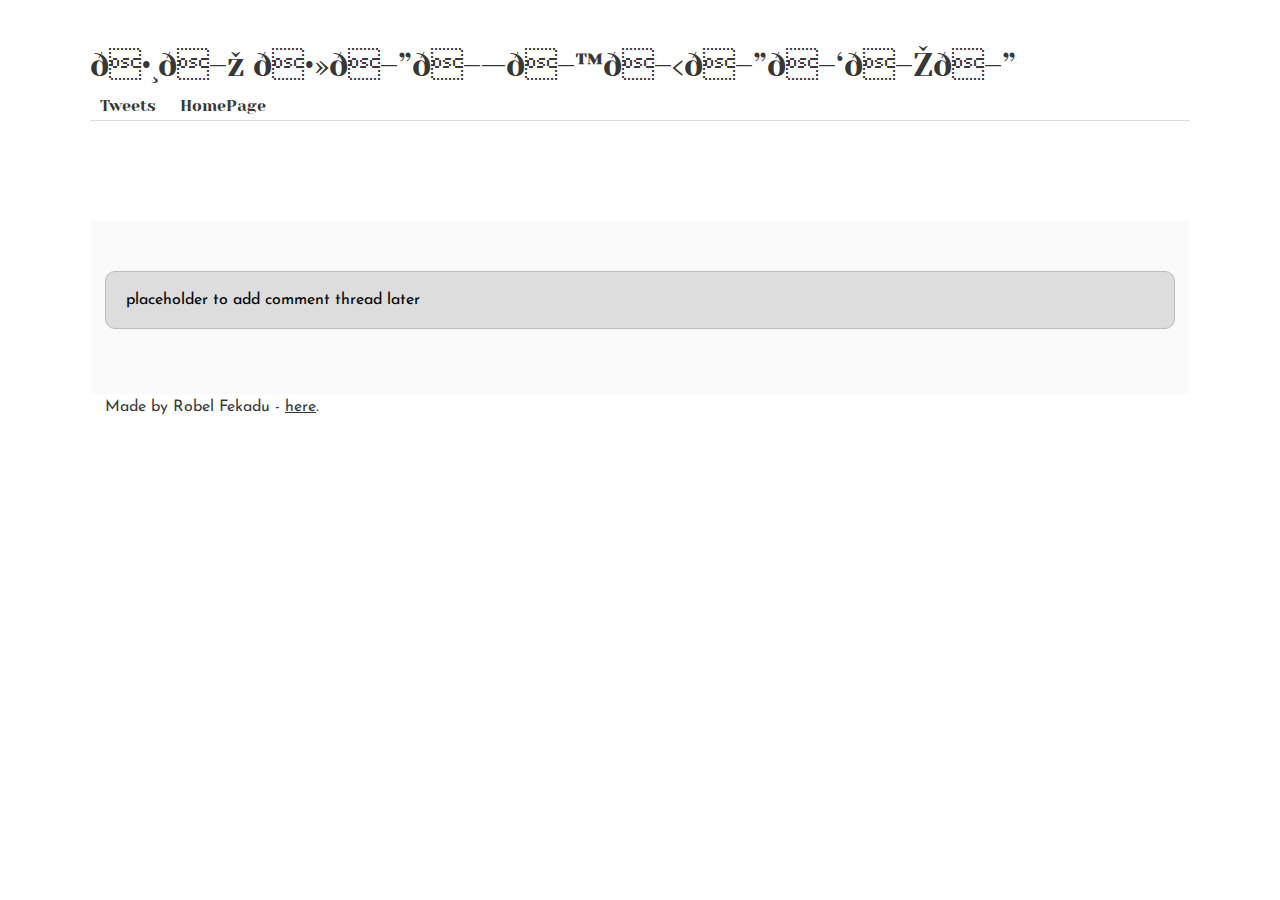
<file: css_basic/tweets.html>
<!DOCTYPE html>
<html lang="en">
  <head>
    <meta charset="utf=8">
    <meta name="viewport" content="width=device-width ,initial-scale=1.0">
    <title>my first portofolio page</title>
    <link href="base.css" rel="stylesheet">
    <link href="styles.css" rel="stylesheet">
  </head>
  <body>
    <header>
      <nav>
        <ul>
          <li>
            <h2 class="logo">𝕸𝖞 𝕻𝖔𝖗𝖙𝖋𝖔𝖑𝖎𝖔</h2>
            <a href="tweets.html">Tweets</a>
            <a href="index.html">HomePage</a>
          </li>
        </ul>
      </nav>
    </header>
    <main>
      <article>
            <blockquote class="twitter-tweet">
    <a href="https://twitter.com/elonmusk/status/1681234567890123456"></a>
    </blockquote>
    <script async src="https://platform.twitter.com/widgets.js" charset="utf-8"></script>
      </article>
      <aside>
        <p>placeholder to add comment thread later</p>
      </aside>
    </main>
    <footer>
      <p>Made by Robel Fekadu - <a href="<ANY LINK>" target="_blank">here</a>.</p>
    </footer>
  </body>
</html>
</file>
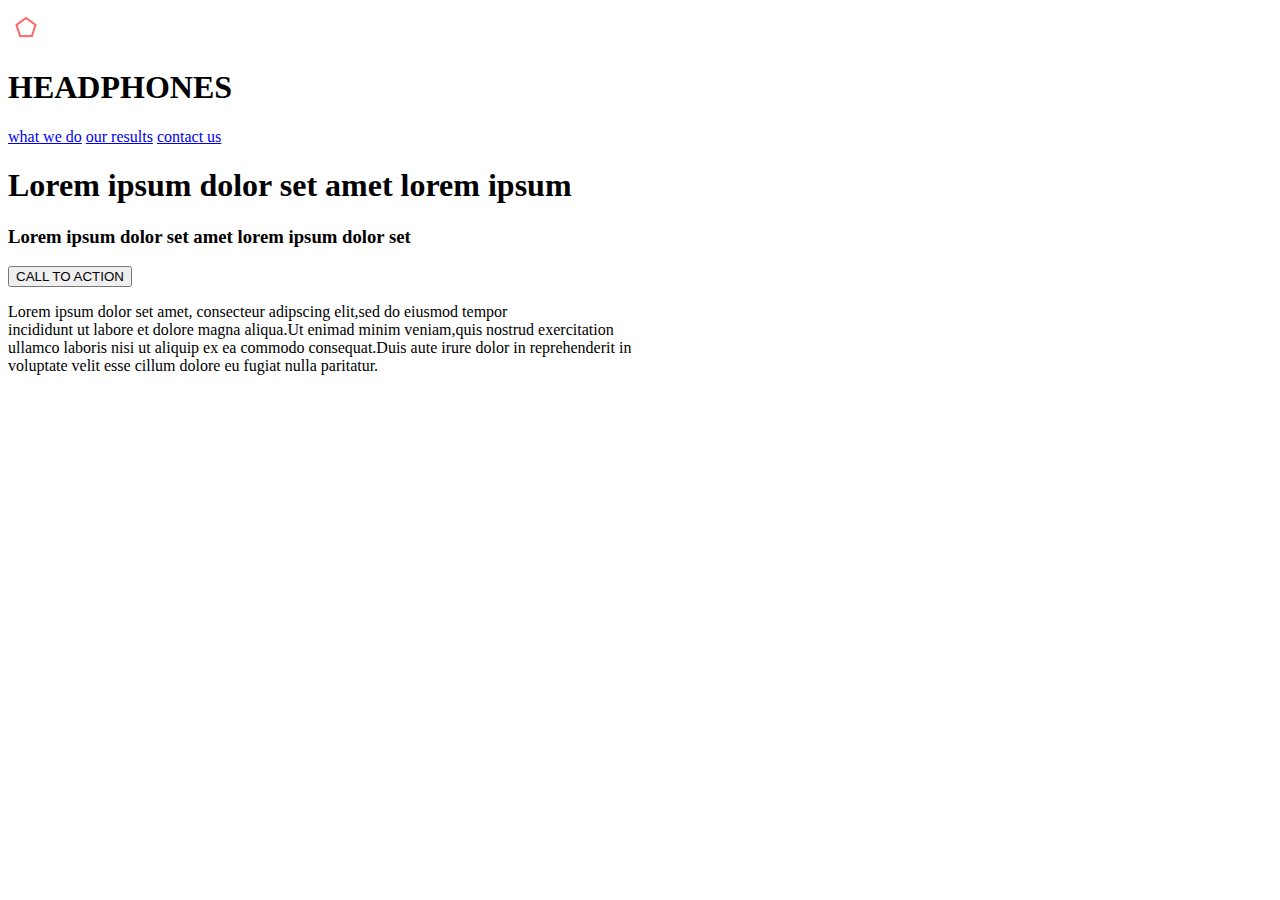
<file: headphones/1-index.html>
<!DOCTYPE html>
<html lang="en">
<head>
  <meta charset="UTF-8" />
  <meta name="viewport" content="width=device-width, initial-scale=1.0" />
  <title>Headphones Home</title>
  <link rel="stylesheet" href="0-styles.css" />
</head>
<body>
  <section class="section1">
    <header class="main-header">
      <div class="logo">
        <img src="images/favicon.png" alt="Headphones Logo"/>
        <h1 class="HEADPHONES">HEADPHONES</h1>
      </div>
      <nav class="nav-links">
        <a href="#">what we do</a>
        <a href="#">our results</a>
        <a href="#">contact us</a>
      </nav>
    </header>
    <div class="hero-content">
      <h1 class="hero-title">Lorem ipsum dolor set amet lorem ipsum</h1>
      <h3 class="hero-subtitle">Lorem ipsum dolor set amet lorem ipsum dolor set</h3>
      <button class="call-to-action-btn">CALL TO ACTION</button>
    </div>
    <article class="first-article">
        <p>Lorem ipsum dolor set amet, consecteur adipscing elit,sed do eiusmod tempor<br>
        incididunt ut labore et dolore magna aliqua.Ut enimad minim veniam,quis nostrud exercitation<br> ullamco
      laboris nisi ut aliquip ex ea commodo consequat.Duis aute irure dolor in reprehenderit in<br>
      voluptate velit esse cillum dolore eu fugiat nulla paritatur.</p>
    </article>
  </section>
</file>
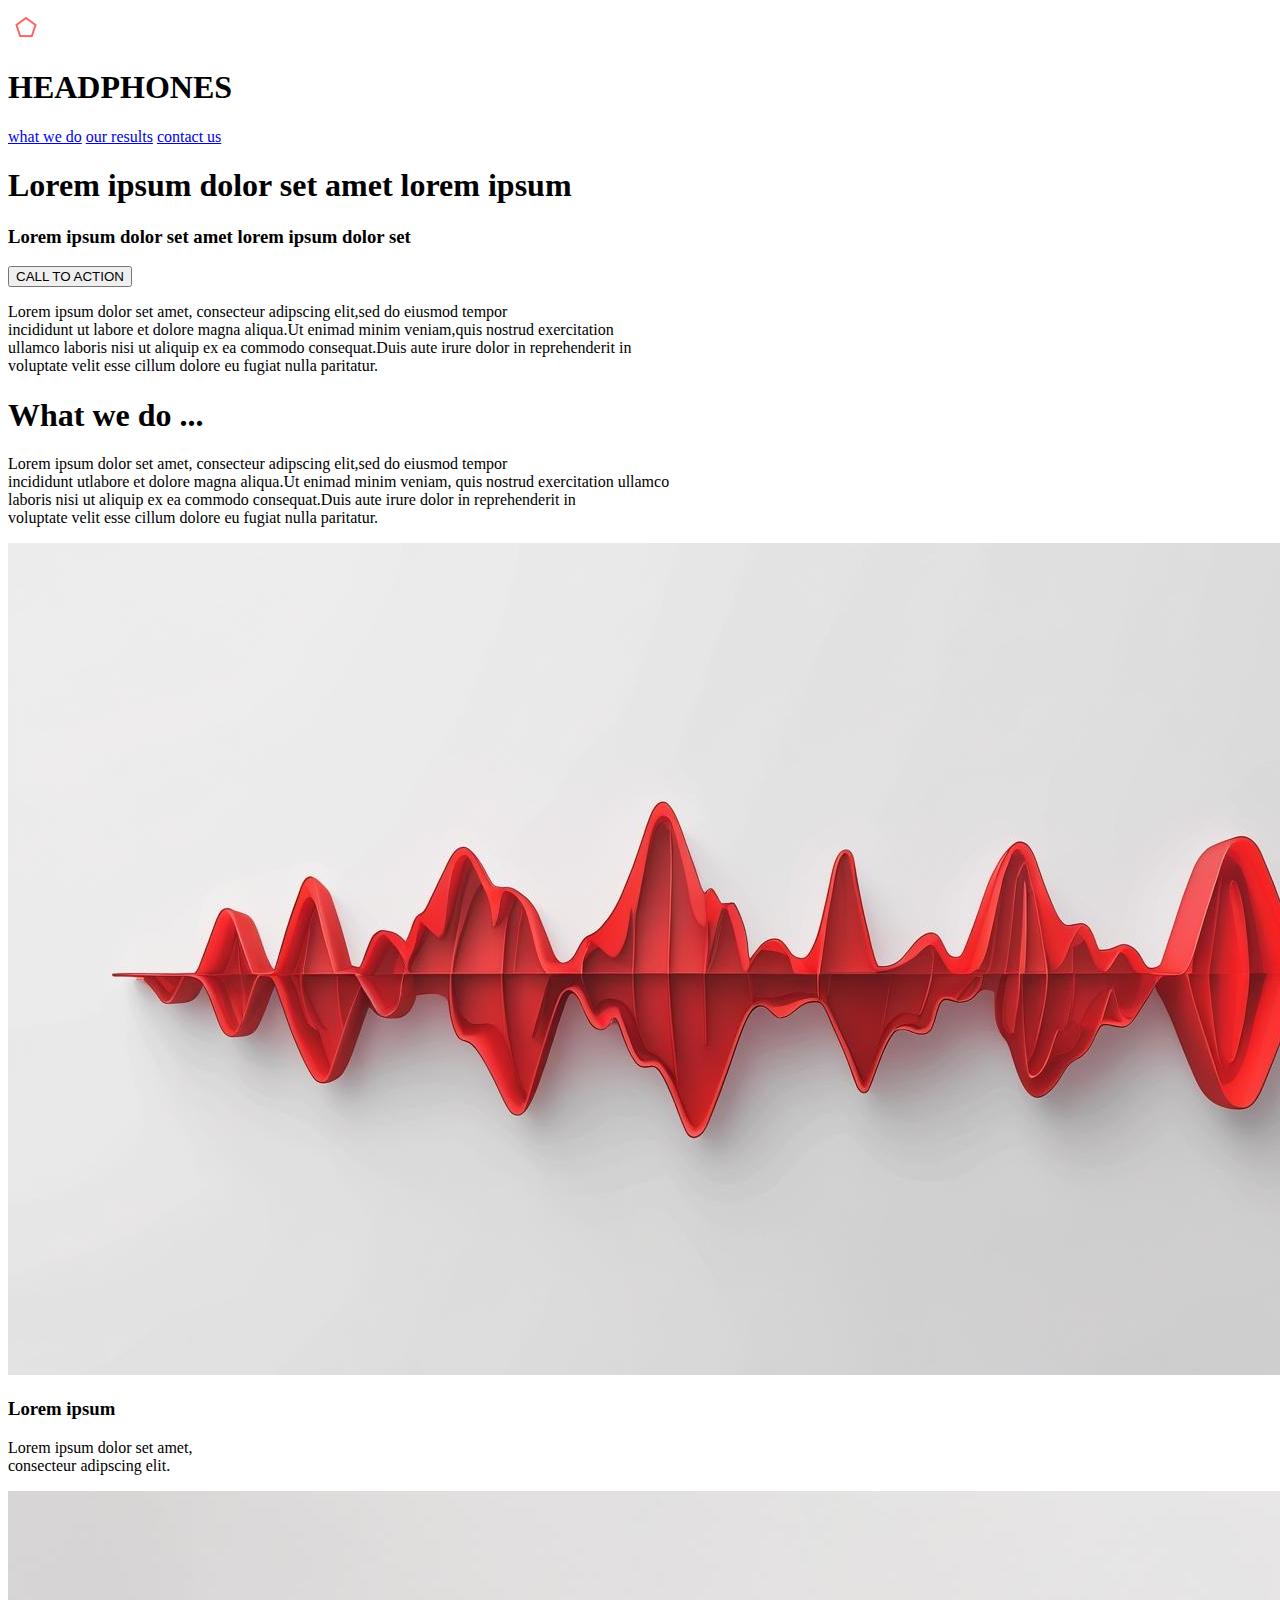
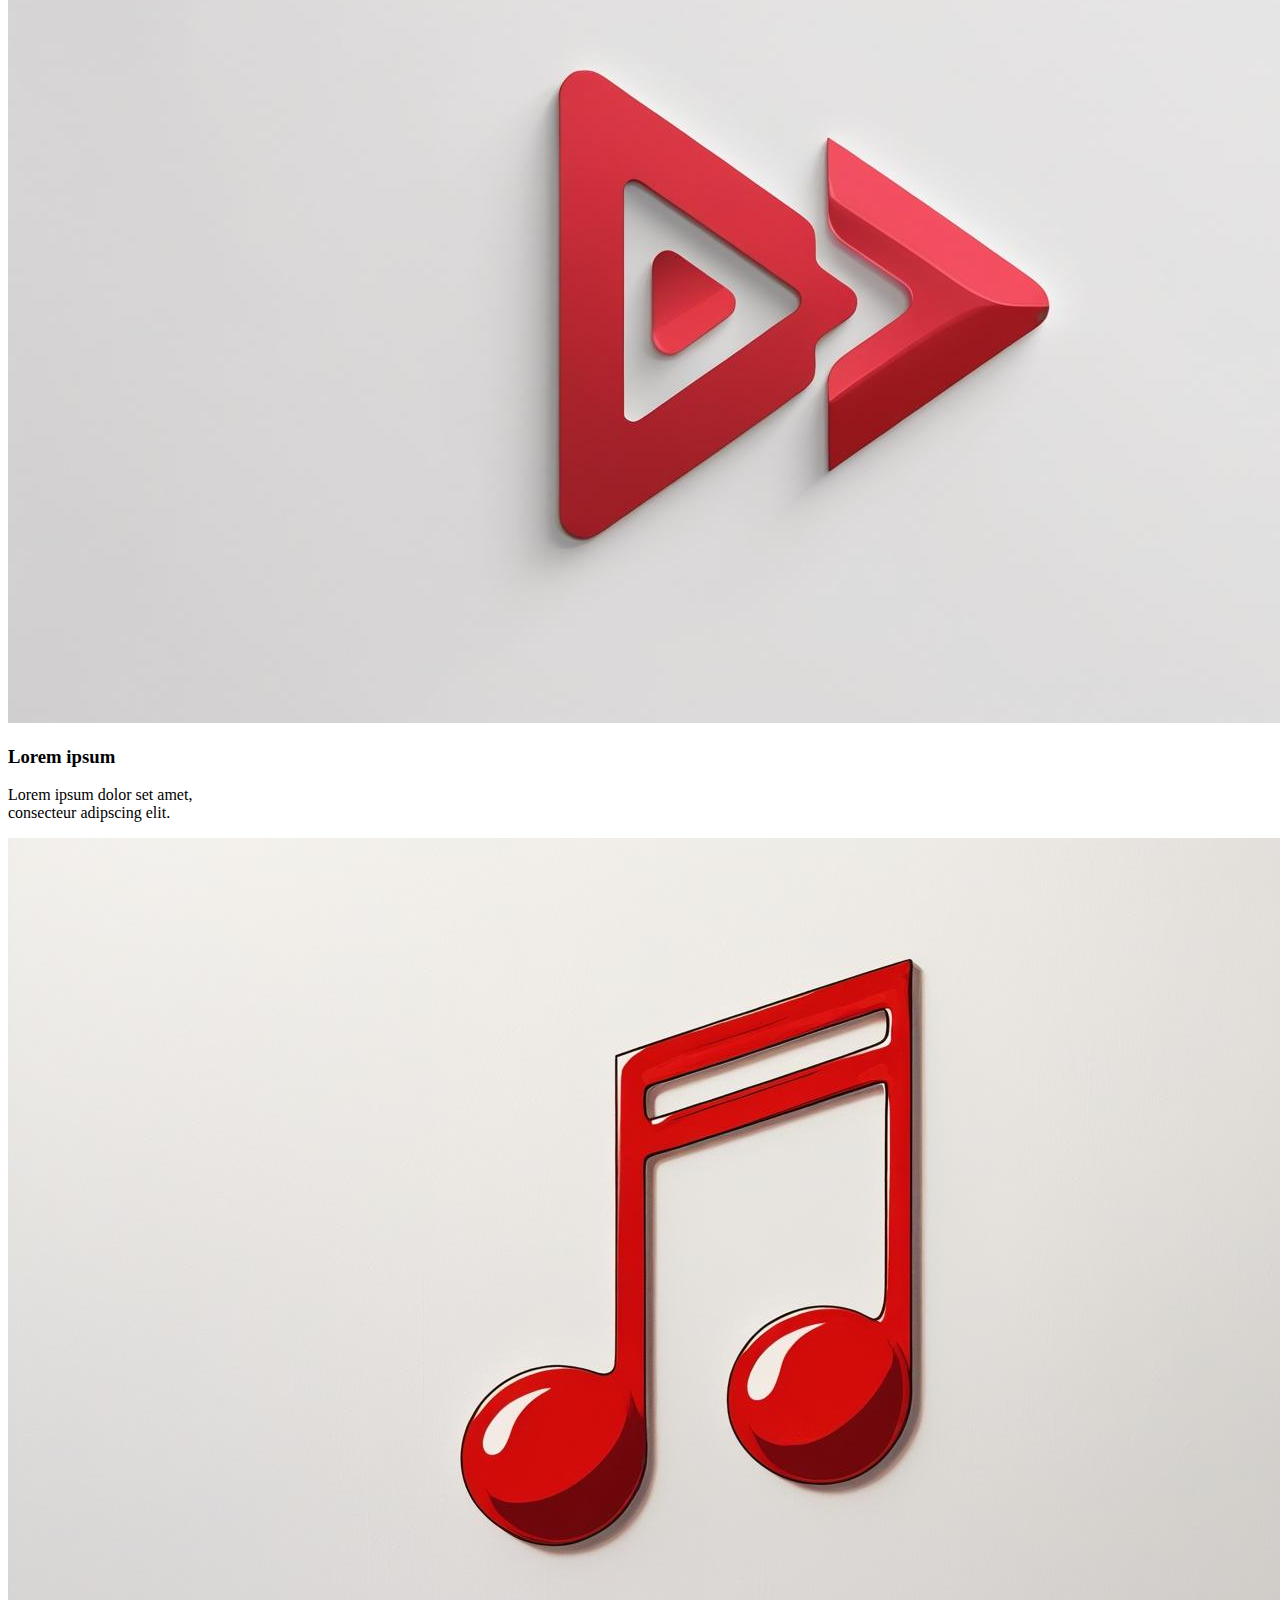
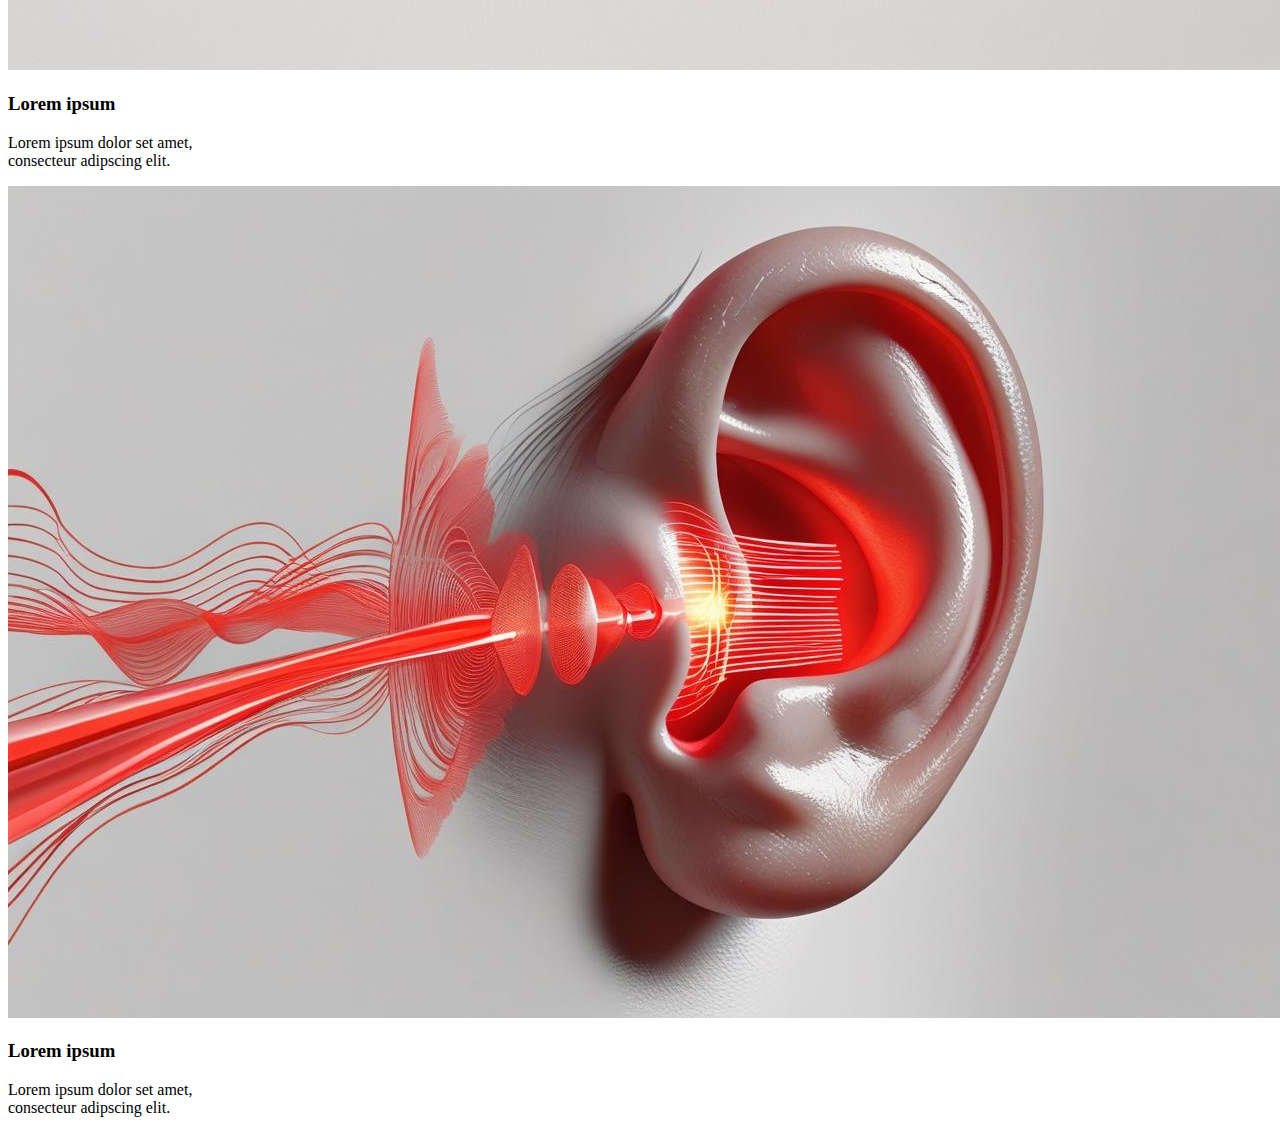
<file: headphones/2-index.html>
<!DOCTYPE html>
<html lang="en">
<head>
  <meta charset="UTF-8" />
  <meta name="viewport" content="width=device-width, initial-scale=1.0" />
  <title>Headphones Home</title>
  <link rel="stylesheet" href="0-styles.css" />
</head>
<body>
  <section class="section1">
    <header class="main-header">
      <div class="logo">
        <img src="images/favicon.png" alt="Headphones Logo"/>
        <h1 class="HEADPHONES">HEADPHONES</h1>
      </div>
      <nav class="nav-links">
        <a href="#">what we do</a>
        <a href="#">our results</a>
        <a href="#">contact us</a>
      </nav>
    </header>
    <div class="hero-content">
      <h1 class="hero-title">Lorem ipsum dolor set amet lorem ipsum</h1>
      <h3 class="hero-subtitle">Lorem ipsum dolor set amet lorem ipsum dolor set</h3>
      <button class="call-to-action-btn">CALL TO ACTION</button>
    </div>
    <article class="first-article">
        <p>Lorem ipsum dolor set amet, consecteur adipscing elit,sed do eiusmod tempor<br>
        incididunt ut labore et dolore magna aliqua.Ut enimad minim veniam,quis nostrud exercitation<br> ullamco
      laboris nisi ut aliquip ex ea commodo consequat.Duis aute irure dolor in reprehenderit in<br>
      voluptate velit esse cillum dolore eu fugiat nulla paritatur.</p>
    </article>
  </section>
  <section class="section2">
    <div>
        <h1 class="second-main-header">What we do ...</h1>
        <article>
            <p class="second-article"><p>Lorem ipsum dolor set amet, consecteur adipscing elit,sed do eiusmod tempor<br>
        incididunt utlabore et dolore magna aliqua.Ut enimad minim veniam, quis nostrud exercitation ullamco<br>
      laboris nisi ut aliquip ex ea commodo consequat.Duis aute irure dolor in reprehenderit in<br>
      voluptate velit esse cillum dolore eu fugiat nulla paritatur.</p>
        </article>
    </div>
    <div class="what-we-do1">
      <div>
        <img src="images/sound wave.jpg" alt="sound wave" class="images">
        <h3>Lorem ipsum</h3>
        <p>Lorem ipsum dolor set amet,<br>consecteur adipscing elit.</p>
      </div>
      <div>
        <img src="images/media player.jpg" alt="media player image" class="images">
        <h3>Lorem ipsum</h3>
        <p>Lorem ipsum dolor set amet,<br> consecteur adipscing elit.</p>
      </div>
      <div>
        <img src="images/red music note .jpg" class="images">
        <h3>Lorem ipsum</h3>
        <p>Lorem ipsum dolor set amet,<br> consecteur adipscing elit.</p>
      </div>
      <div>
        <img src="images/music vibration going to the ear d.jpg" class="images">
        <h3>Lorem ipsum</h3>
        <p>Lorem ipsum dolor set amet,<br> consecteur adipscing elit.</p>
      </div>
    </div>
  </section>
</file>
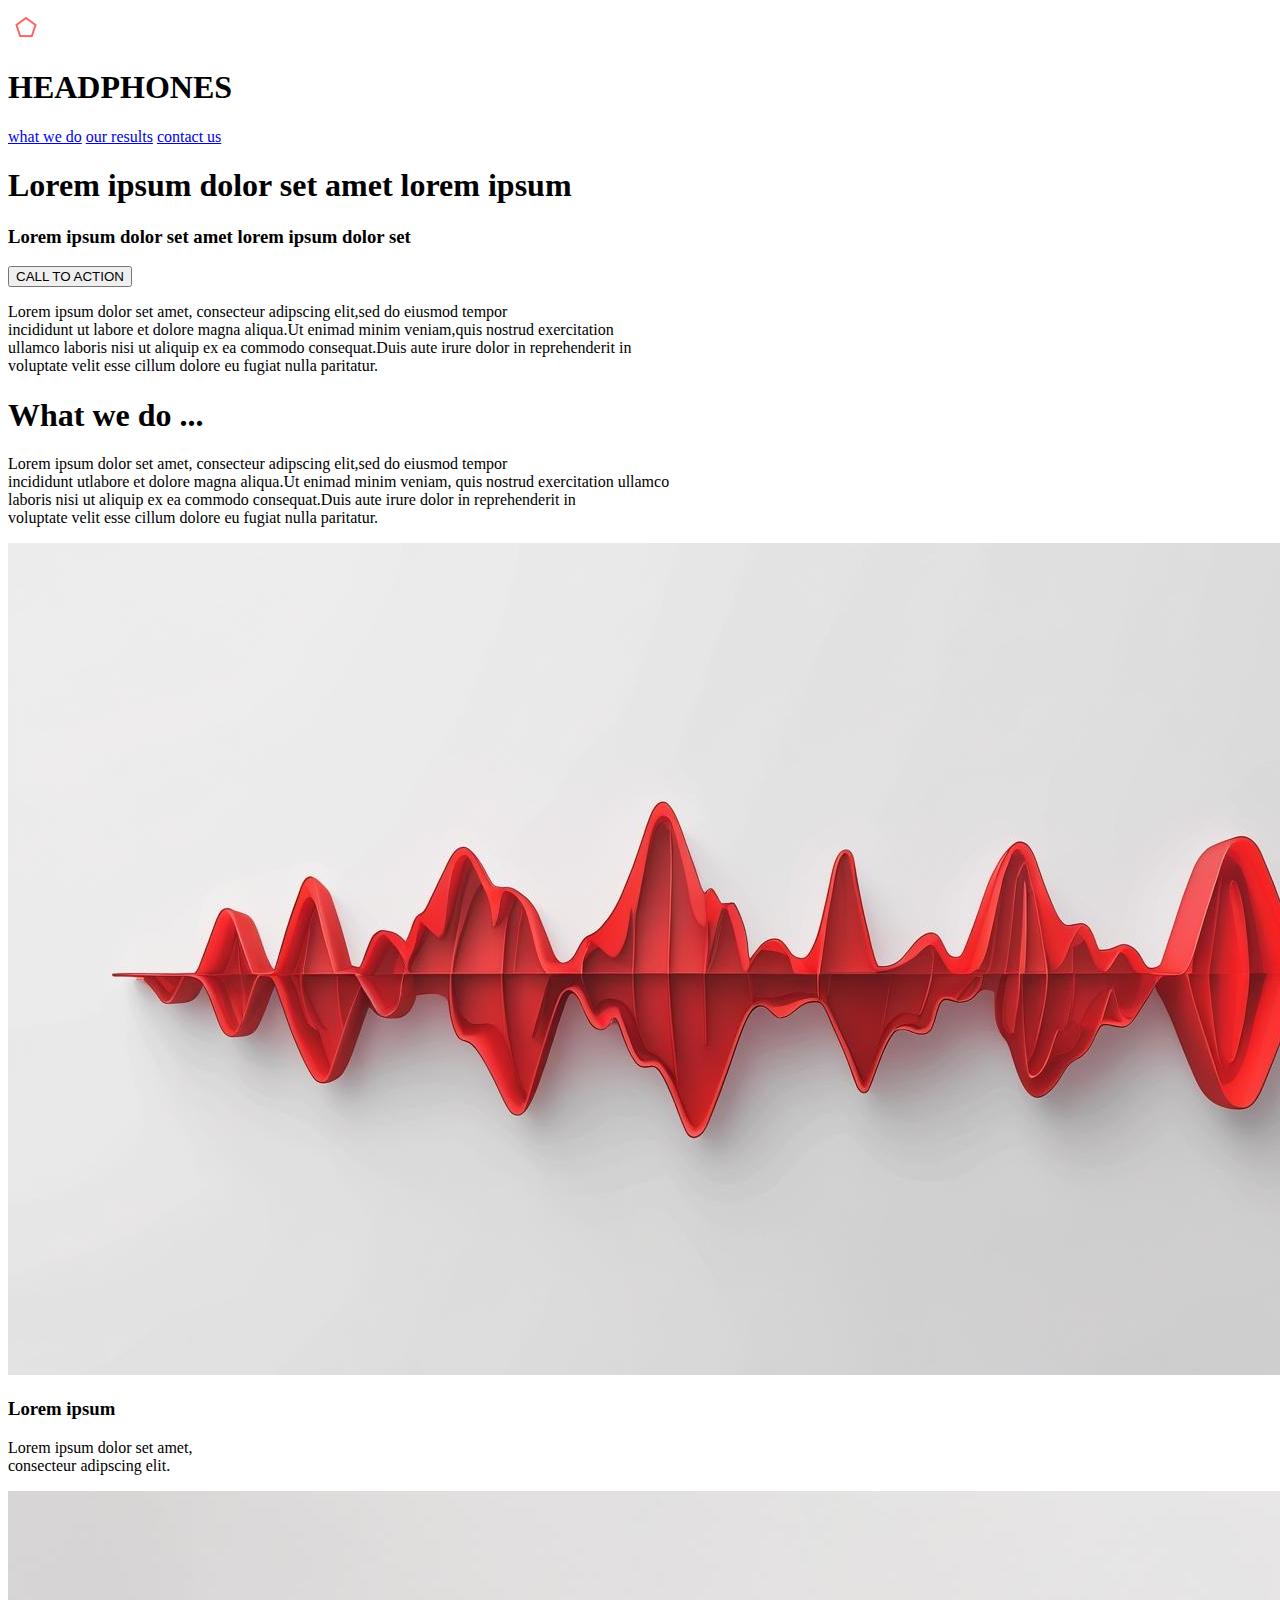
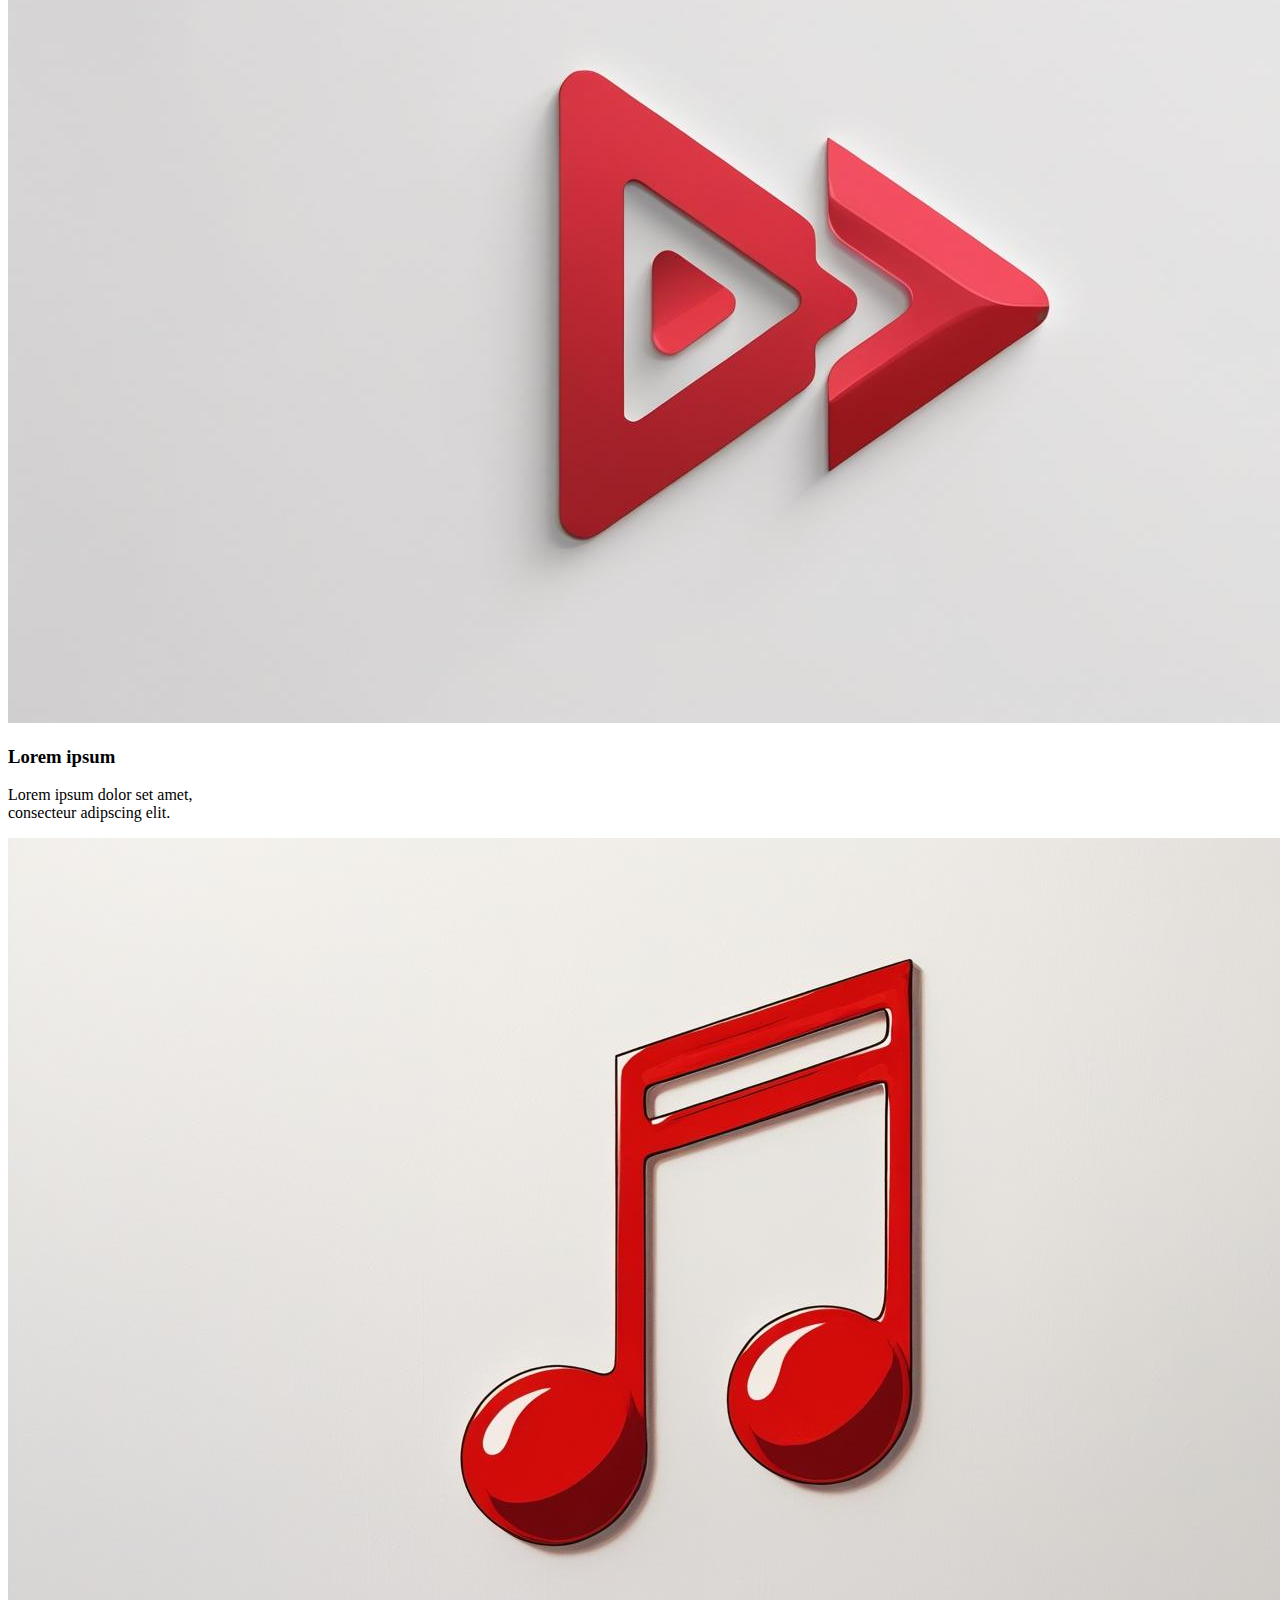
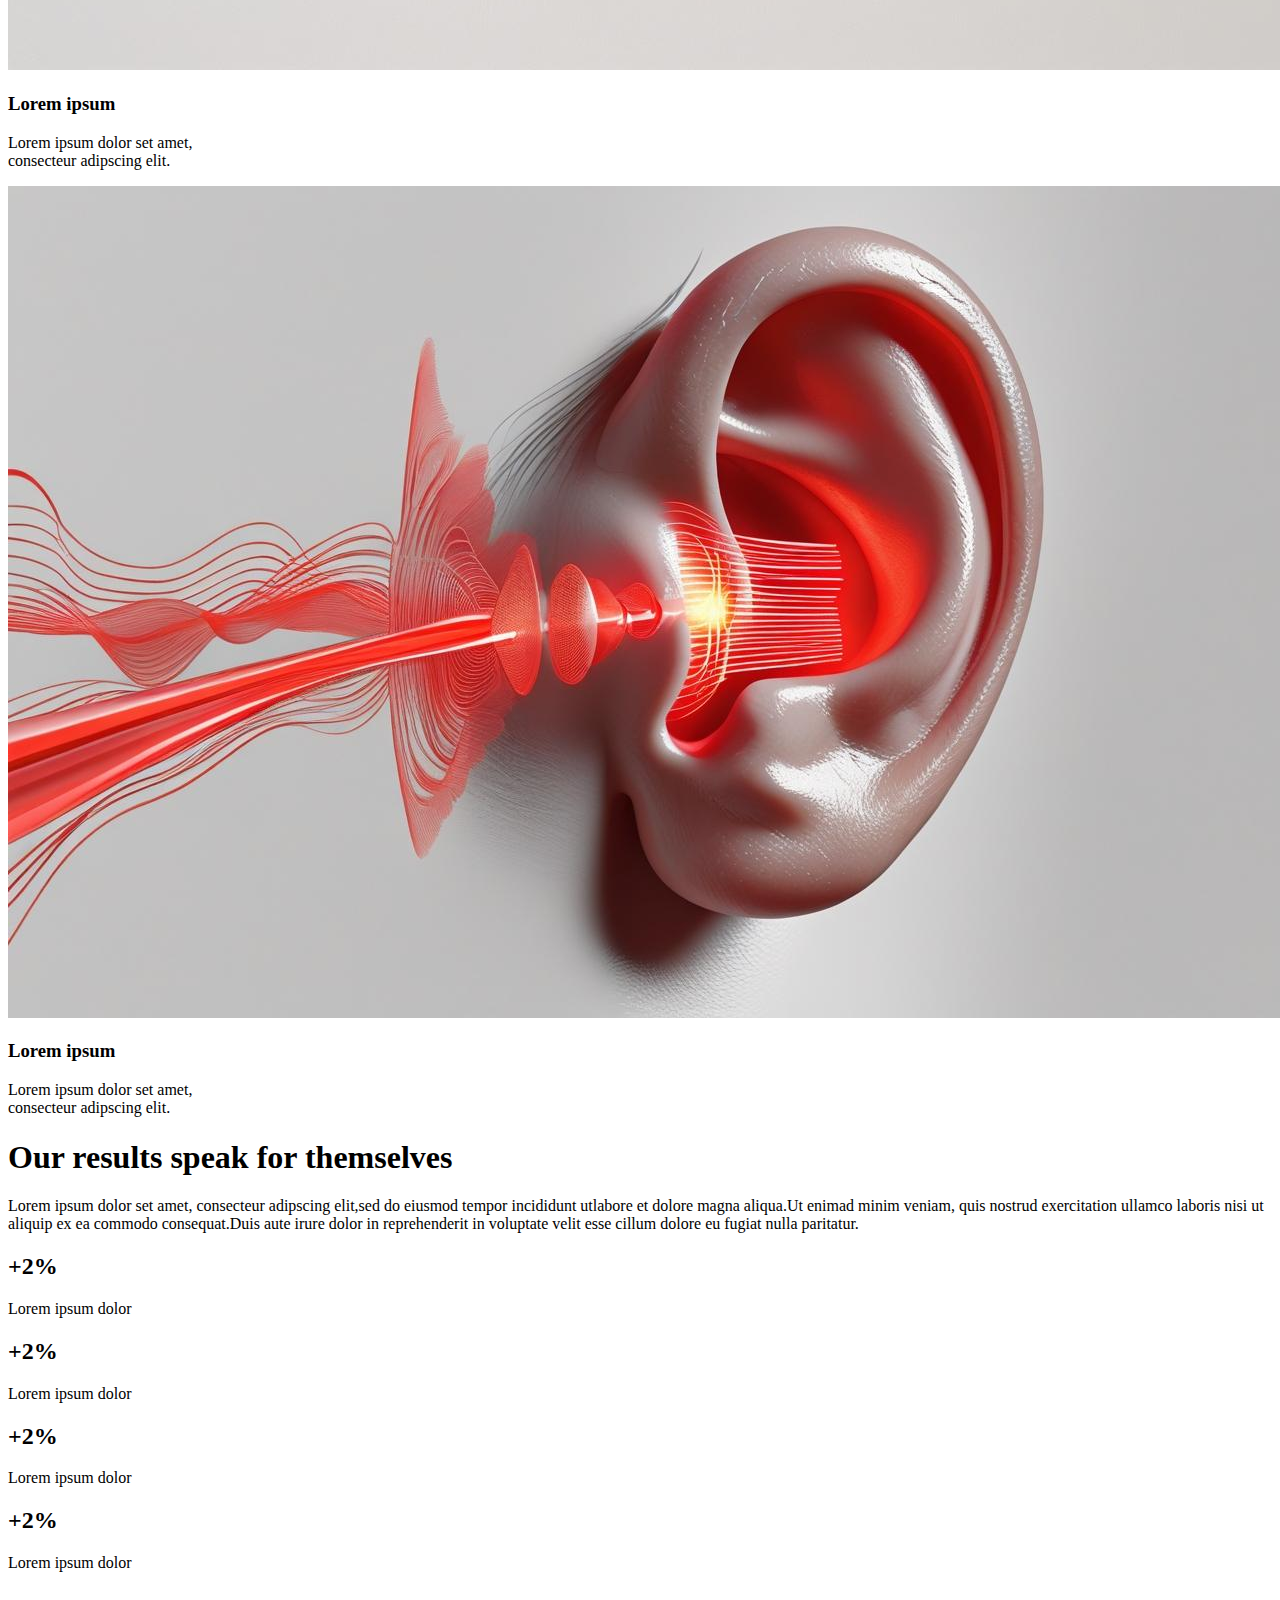
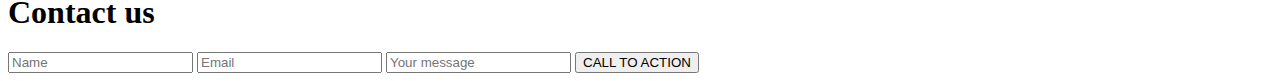
<file: headphones/3-index.html>
<!DOCTYPE html>
<html lang="en">
<head>
  <meta charset="UTF-8" />
  <meta name="viewport" content="width=device-width, initial-scale=1.0" />
  <title>Headphones Home</title>
  <link rel="stylesheet" href="0-styles.css" />
</head>
<body>
  <section class="section1">
    <header class="main-header">
      <div class="logo">
        <img src="images/favicon.png" alt="Headphones Logo"/>
        <h1 class="HEADPHONES">HEADPHONES</h1>
      </div>
      <nav class="nav-links">
        <a href="#">what we do</a>
        <a href="#">our results</a>
        <a href="#">contact us</a>
      </nav>
    </header>
    <div class="hero-content">
      <h1 class="hero-title">Lorem ipsum dolor set amet lorem ipsum</h1>
      <h3 class="hero-subtitle">Lorem ipsum dolor set amet lorem ipsum dolor set</h3>
      <button class="call-to-action-btn">CALL TO ACTION</button>
    </div>
    <article class="first-article">
        <p>Lorem ipsum dolor set amet, consecteur adipscing elit,sed do eiusmod tempor<br>
        incididunt ut labore et dolore magna aliqua.Ut enimad minim veniam,quis nostrud exercitation<br> ullamco
      laboris nisi ut aliquip ex ea commodo consequat.Duis aute irure dolor in reprehenderit in<br>
      voluptate velit esse cillum dolore eu fugiat nulla paritatur.</p>
    </article>
  </section>
  <section class="section2">
    <div>
        <h1 class="second-main-header">What we do ...</h1>
        <article>
            <p class="second-article"><p>Lorem ipsum dolor set amet, consecteur adipscing elit,sed do eiusmod tempor<br>
        incididunt utlabore et dolore magna aliqua.Ut enimad minim veniam, quis nostrud exercitation ullamco<br>
      laboris nisi ut aliquip ex ea commodo consequat.Duis aute irure dolor in reprehenderit in<br>
      voluptate velit esse cillum dolore eu fugiat nulla paritatur.</p>
        </article>
    </div>
    <div class="what-we-do1">
      <div>
        <img src="images/sound wave.jpg" alt="sound wave" class="images">
        <h3>Lorem ipsum</h3>
        <p>Lorem ipsum dolor set amet,<br>consecteur adipscing elit.</p>
      </div>
      <div>
        <img src="images/media player.jpg" alt="media player image" class="images">
        <h3>Lorem ipsum</h3>
        <p>Lorem ipsum dolor set amet,<br> consecteur adipscing elit.</p>
      </div>
      <div>
        <img src="images/red music note .jpg" class="images">
        <h3>Lorem ipsum</h3>
        <p>Lorem ipsum dolor set amet,<br> consecteur adipscing elit.</p>
      </div>
      <div>
        <img src="images/music vibration going to the ear d.jpg" class="images">
        <h3>Lorem ipsum</h3>
        <p>Lorem ipsum dolor set amet,<br> consecteur adipscing elit.</p>
      </div>
    </div>
  </section>
  <section class="section3">
    <h1 class="third-main-header">Our results speak for themselves</h1>
    <article class="third-article">
      <p>Lorem ipsum dolor set amet, consecteur adipscing elit,sed do eiusmod tempor
        incididunt utlabore et dolore magna aliqua.Ut enimad minim veniam, quis nostrud exercitation ullamco
      laboris nisi ut aliquip ex ea commodo consequat.Duis aute irure dolor in reprehenderit in
      voluptate velit esse cillum dolore eu fugiat nulla paritatur.</p>
    </article>
    <div class="results-speak-for-themselves1">
      <div class="plus-two-percent">
        <h2>+2%</h2>
        <p>Lorem ipsum dolor</p>
      </div>
      <div class="plus-two-percent">
        <h2>+2%</h2>
        <p>Lorem ipsum dolor</p>
      </div>
      <div class="plus-two-percent">
        <h2>+2%</h2>
        <p>Lorem ipsum dolor</p>
      </div>
      <div class="plus-two-percent">
        <h2>+2%</h2>
        <p>Lorem ipsum dolor</p>
      </div>
    </div>
  </section>
  <section class="section4">
    <h1 class="fourth-main-header">Contact us</h1>
      <form class="inputs">
        <input name="name" type="text" placeholder="Name" required class="input">
        <input name="email" type="email" placeholder="Email" required class="input">
        <input name="message" placeholder="Your message" required class="input">
        <button type="submit" class="call-to-action-btn2">CALL TO ACTION</button>
      </form>
  </section>
</file>
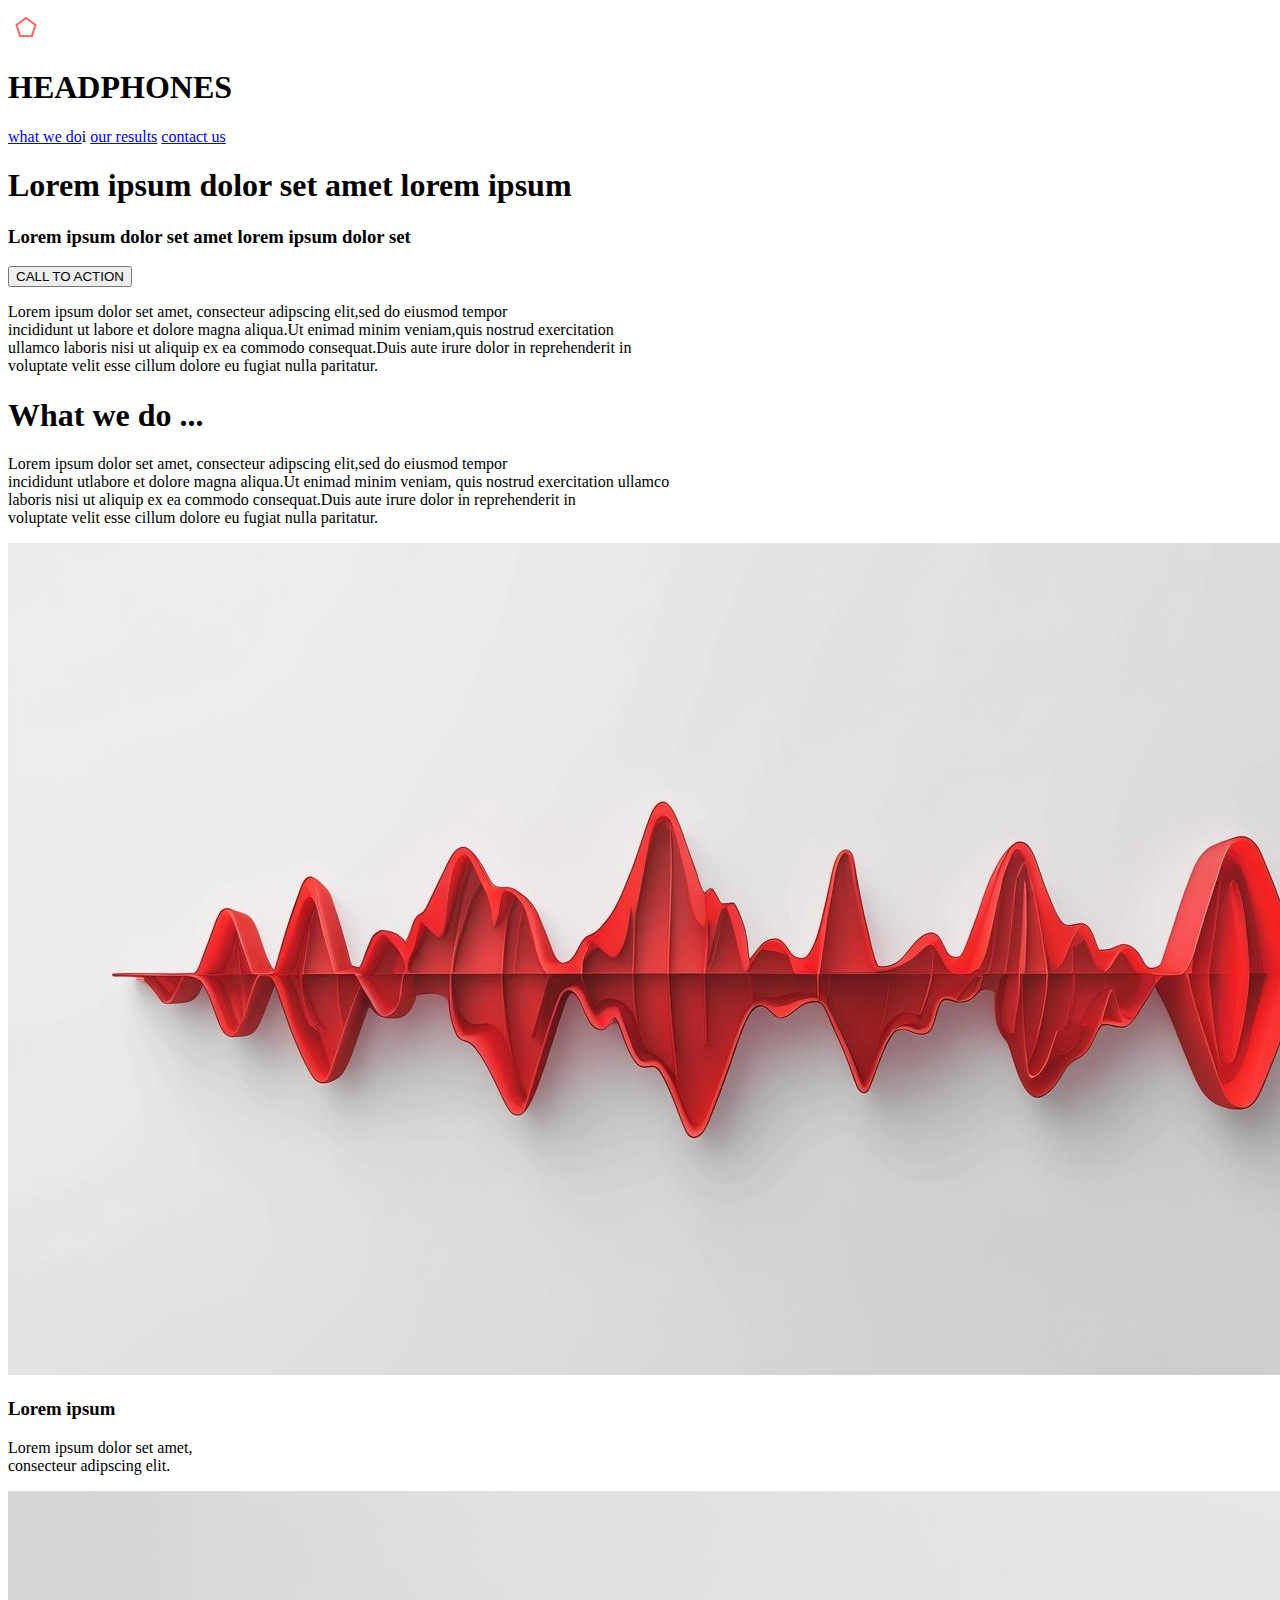
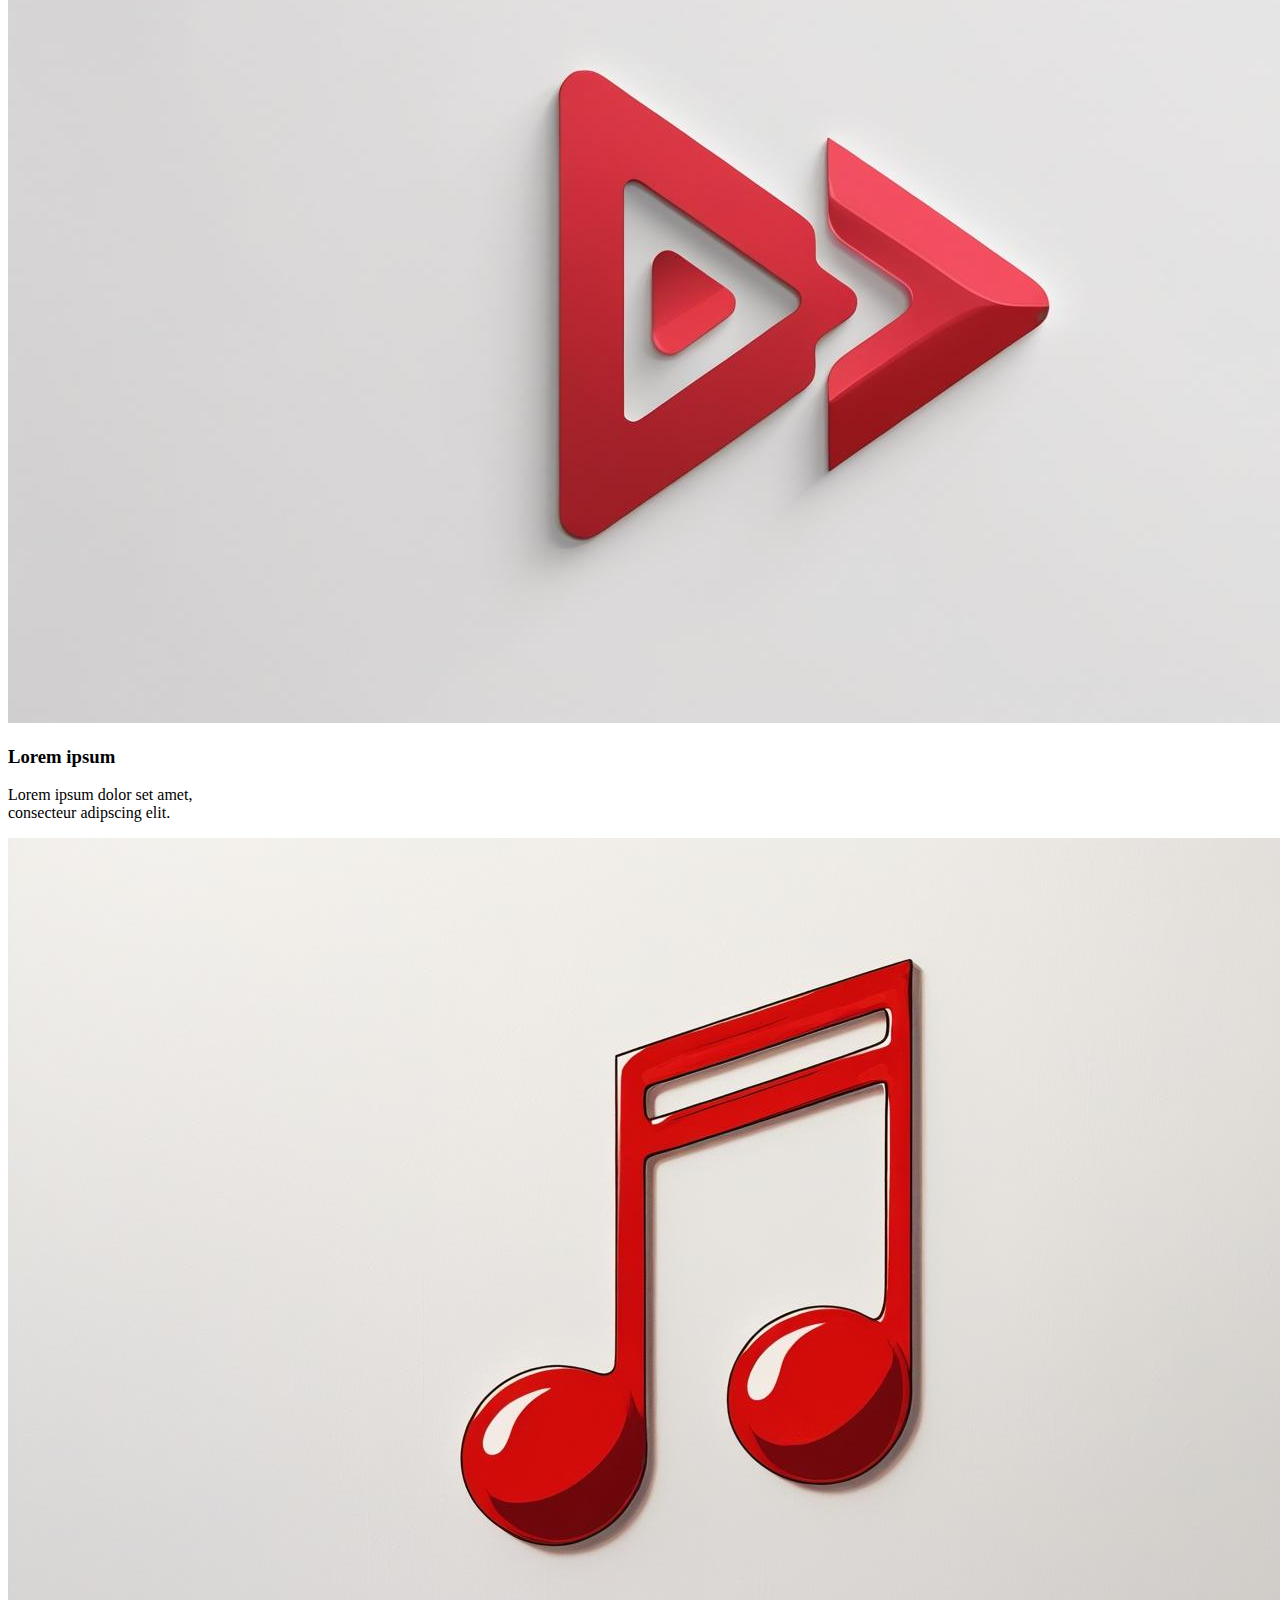
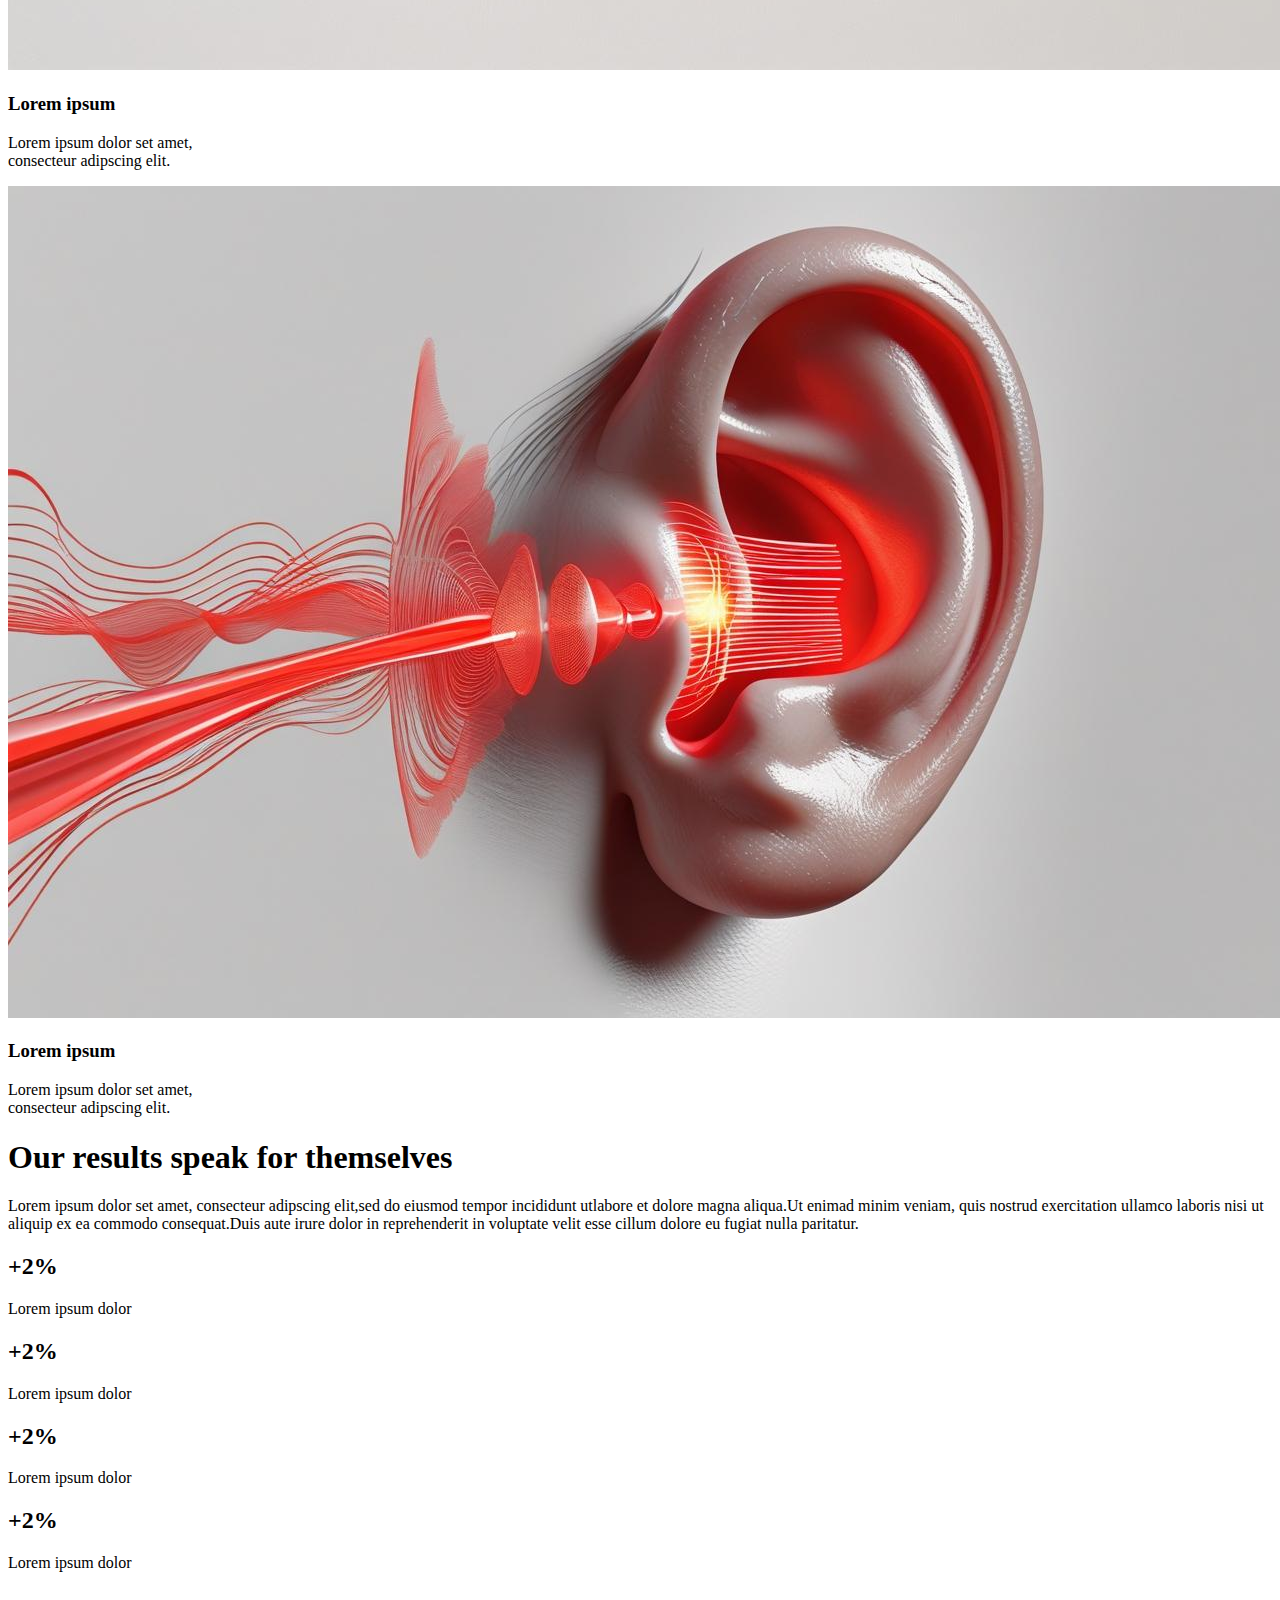
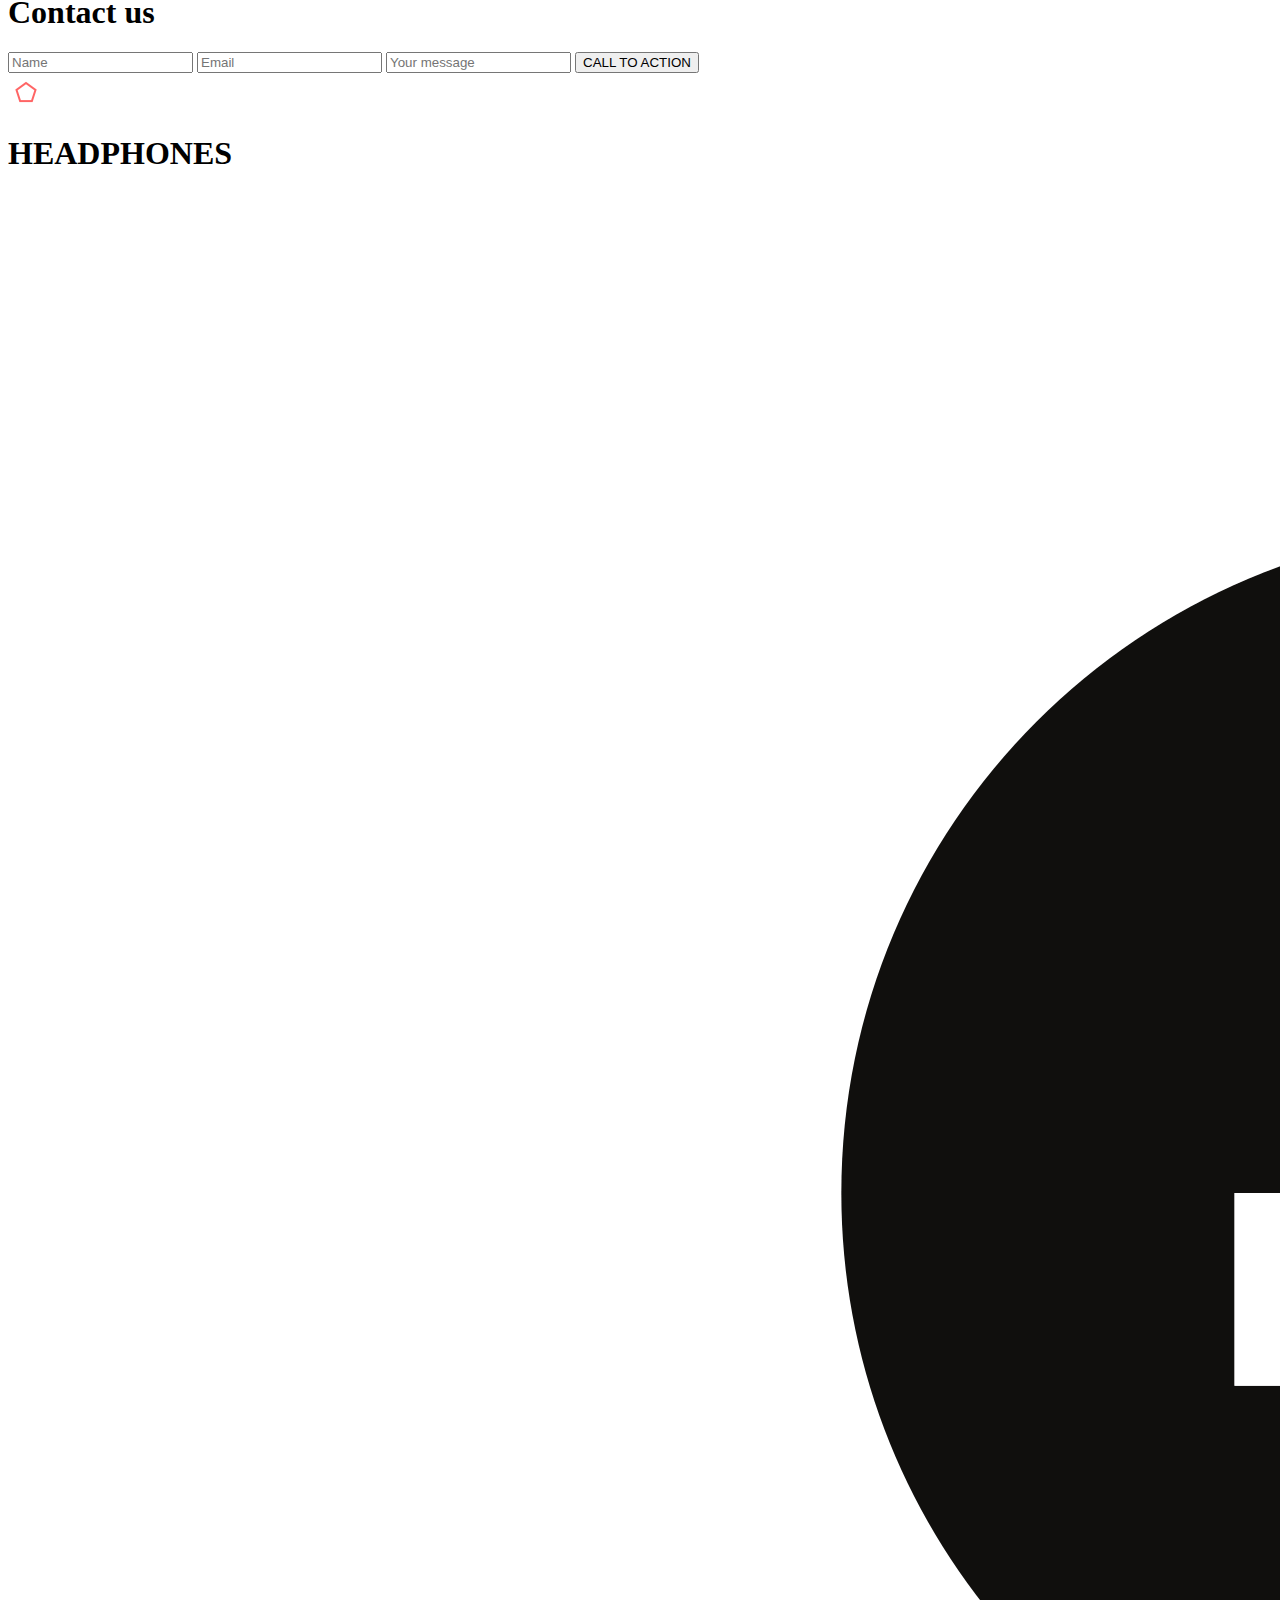
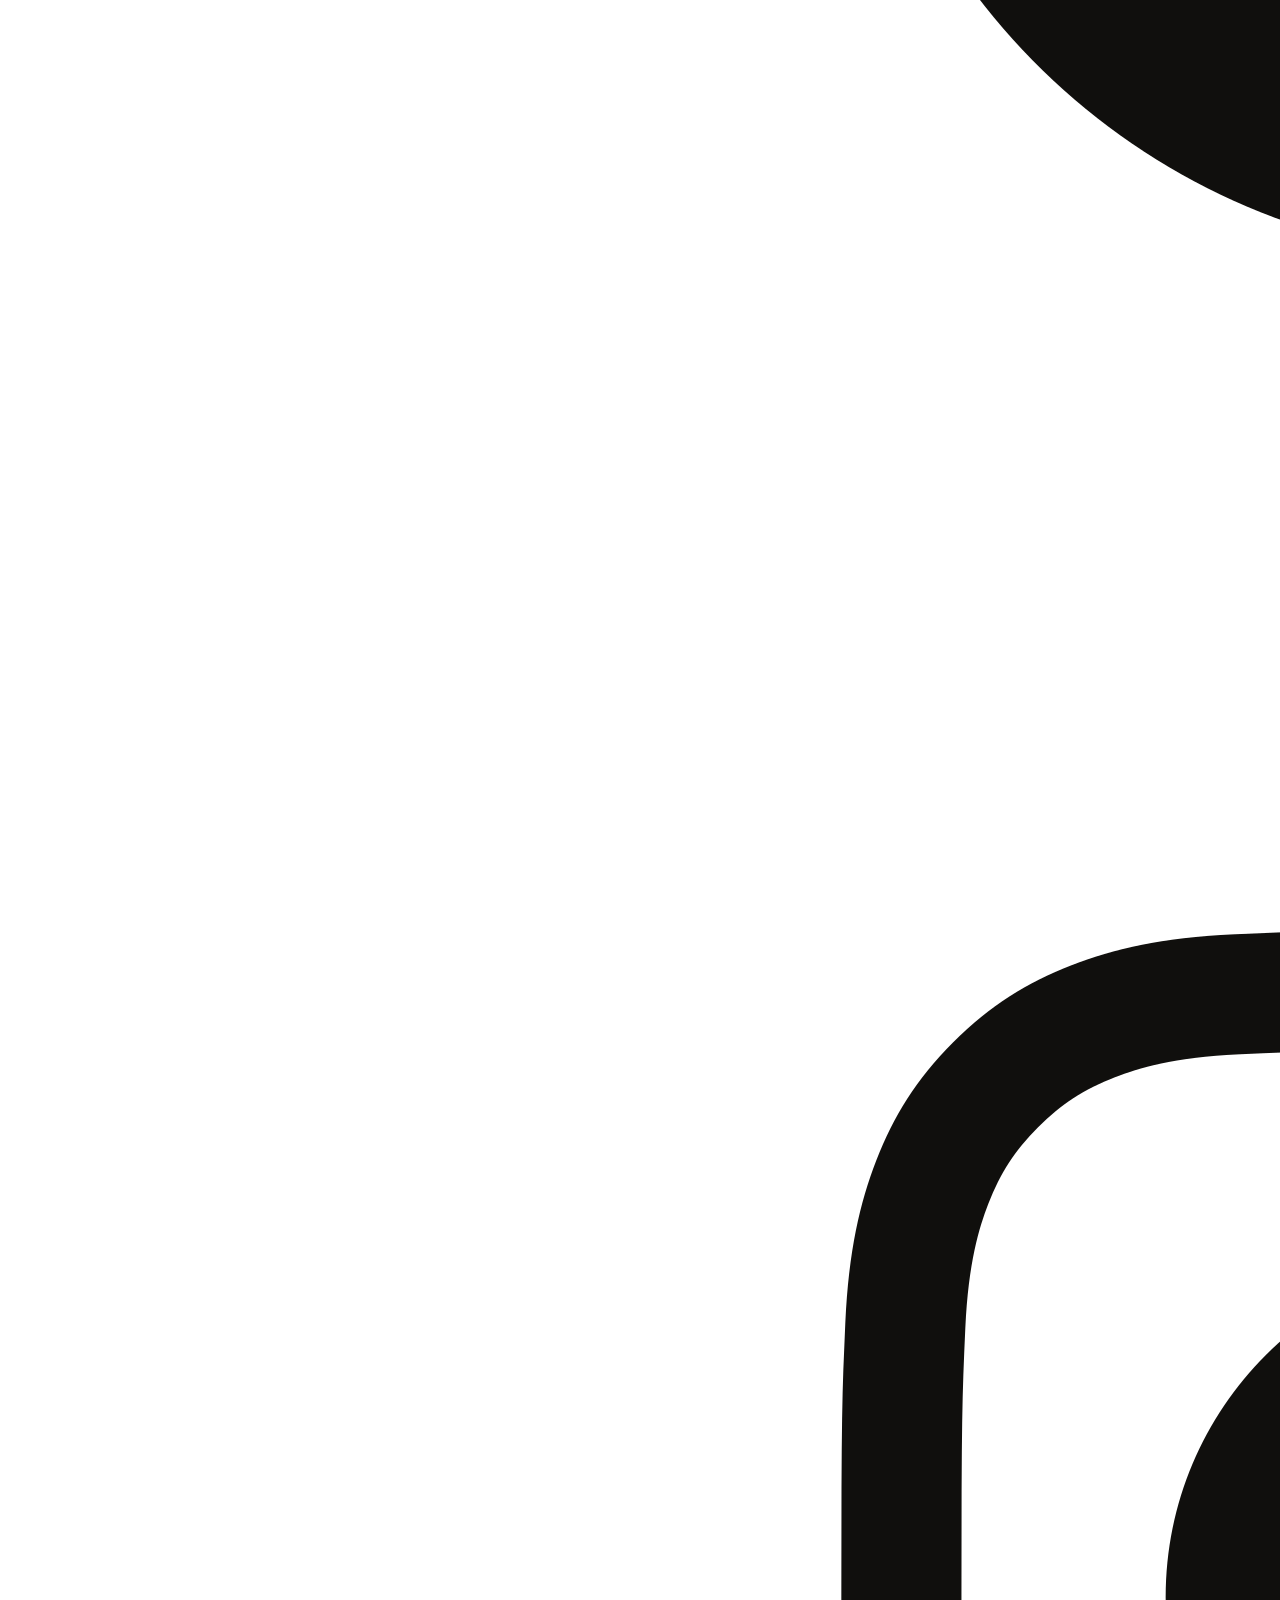
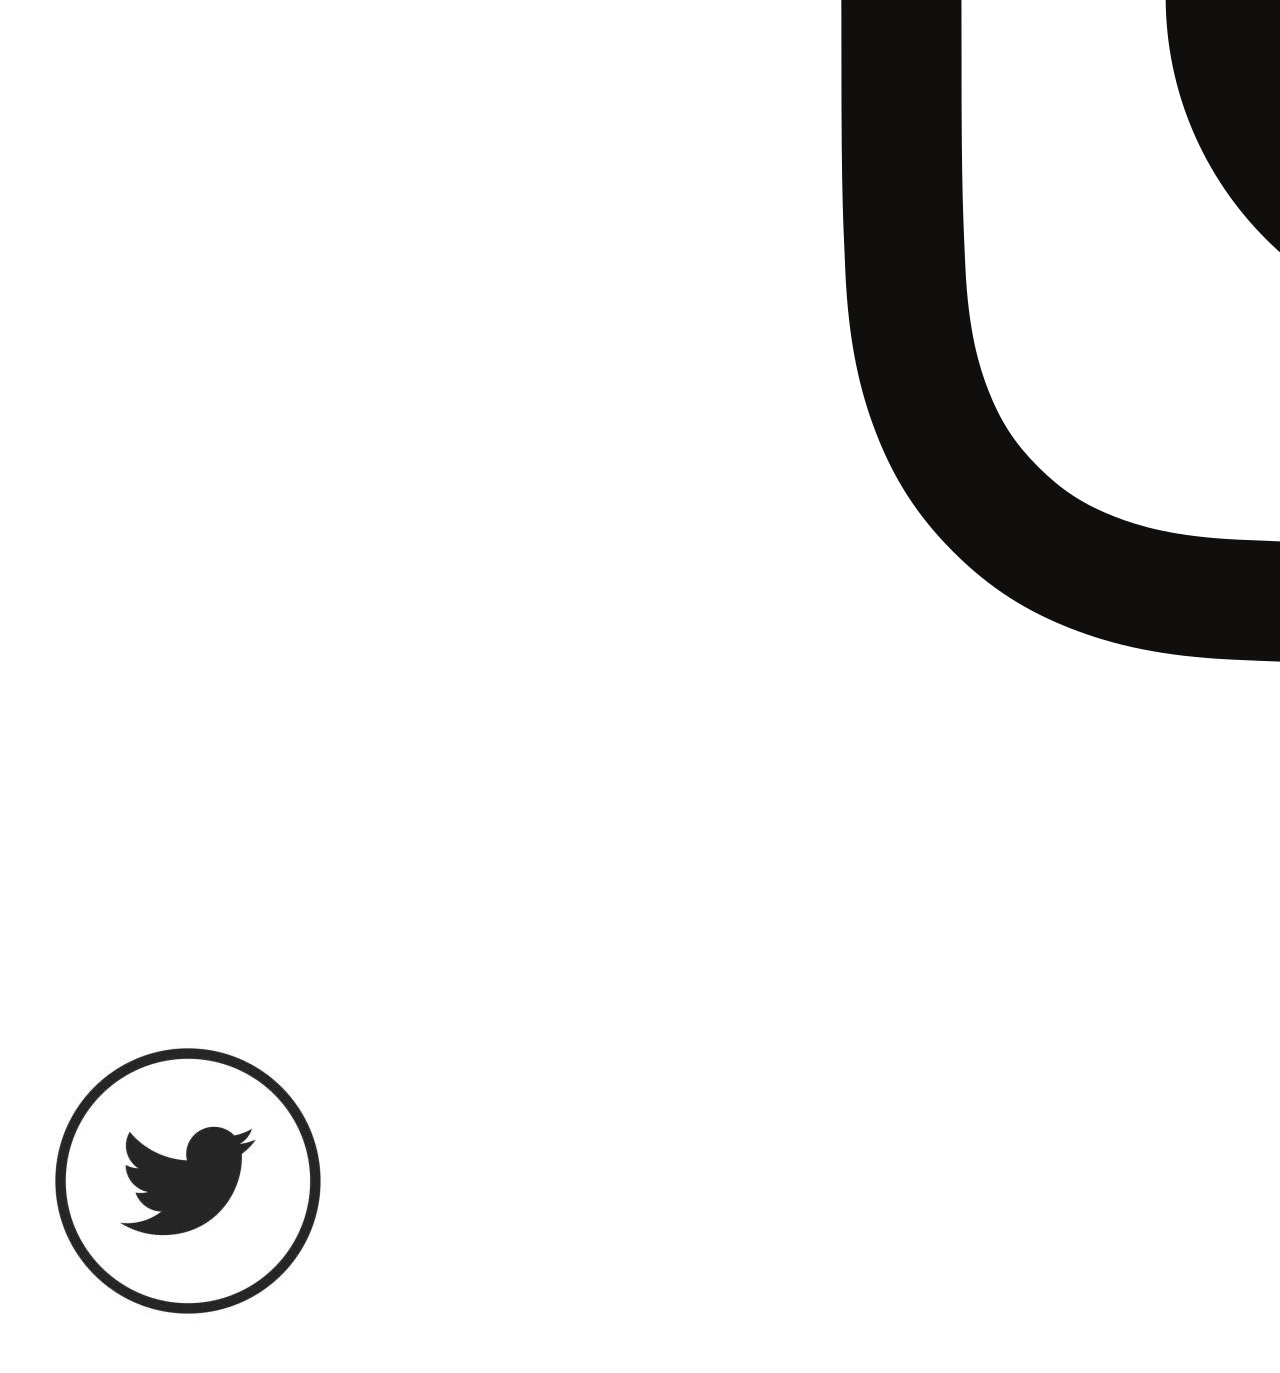
<file: headphones/4-index.html>
<!DOCTYPE html>
<html lang="en">
<head>
  <meta charset="UTF-8" />
  <meta name="viewport" content="width=device-width, initial-scale=1.0" />
  <title>Headphones Home</title>
  <link rel="stylesheet" href="0-styles.css" />
</head>
<body>
  <section class="section1">
    <header class="main-header">
      <div class="logo">
        <img src="images/favicon.png" alt="Headphones Logo"/>
        <h1 class="HEADPHONES">HEADPHONES</h1>
      </div>
      <nav class="nav-links">
        <a href="#">what we do</a>i
        <a href="#">our results</a>
        <a href="#">contact us</a>
      </nav>
    </header>
    <div class="hero-content">
      <h1 class="hero-title">Lorem ipsum dolor set amet lorem ipsum</h1>
      <h3 class="hero-subtitle">Lorem ipsum dolor set amet lorem ipsum dolor set</h3>
      <button class="call-to-action-btn">CALL TO ACTION</button>
    </div>
    <article class="first-article">
        <p>Lorem ipsum dolor set amet, consecteur adipscing elit,sed do eiusmod tempor<br>
        incididunt ut labore et dolore magna aliqua.Ut enimad minim veniam,quis nostrud exercitation<br> ullamco
      laboris nisi ut aliquip ex ea commodo consequat.Duis aute irure dolor in reprehenderit in<br>
      voluptate velit esse cillum dolore eu fugiat nulla paritatur.</p>
    </article>
  </section>
  <section class="section2">
    <div>
        <h1 class="second-main-header">What we do ...</h1>
        <article>
            <p class="second-article"><p>Lorem ipsum dolor set amet, consecteur adipscing elit,sed do eiusmod tempor<br>
        incididunt utlabore et dolore magna aliqua.Ut enimad minim veniam, quis nostrud exercitation ullamco<br>
      laboris nisi ut aliquip ex ea commodo consequat.Duis aute irure dolor in reprehenderit in<br>
      voluptate velit esse cillum dolore eu fugiat nulla paritatur.</p>
        </article>
    </div>
    <div class="what-we-do1">
      <div>
        <img src="images/sound wave.jpg" alt="sound wave" class="images">
        <h3>Lorem ipsum</h3>
        <p>Lorem ipsum dolor set amet,<br>consecteur adipscing elit.</p>
      </div>
      <div>
        <img src="images/media player.jpg" alt="media player image" class="images">
        <h3>Lorem ipsum</h3>
        <p>Lorem ipsum dolor set amet,<br> consecteur adipscing elit.</p>
      </div>
      <div>
        <img src="images/red music note .jpg" class="images">
        <h3>Lorem ipsum</h3>
        <p>Lorem ipsum dolor set amet,<br> consecteur adipscing elit.</p>
      </div>
      <div>
        <img src="images/music vibration going to the ear d.jpg" class="images">
        <h3>Lorem ipsum</h3>
        <p>Lorem ipsum dolor set amet,<br> consecteur adipscing elit.</p>
      </div>
    </div>
  </section>
  <section class="section3">
    <h1 class="third-main-header">Our results speak for themselves</h1>
    <article class="third-article">
      <p>Lorem ipsum dolor set amet, consecteur adipscing elit,sed do eiusmod tempor
        incididunt utlabore et dolore magna aliqua.Ut enimad minim veniam, quis nostrud exercitation ullamco
      laboris nisi ut aliquip ex ea commodo consequat.Duis aute irure dolor in reprehenderit in
      voluptate velit esse cillum dolore eu fugiat nulla paritatur.</p>
    </article>
    <div class="results-speak-for-themselves1">
      <div class="plus-two-percent">
        <h2>+2%</h2>
        <p>Lorem ipsum dolor</p>
      </div>
      <div class="plus-two-percent">
        <h2>+2%</h2>
        <p>Lorem ipsum dolor</p>
      </div>
      <div class="plus-two-percent">
        <h2>+2%</h2>
        <p>Lorem ipsum dolor</p>
      </div>
      <div class="plus-two-percent">
        <h2>+2%</h2>
        <p>Lorem ipsum dolor</p>
      </div>
    </div>
  </section>
  <section class="section4">
    <h1 class="fourth-main-header">Contact us</h1>
      <form class="inputs">
        <input name="name" type="text" placeholder="Name" required class="input">
        <input name="email" type="email" placeholder="Email" required class="input">
        <input name="message" placeholder="Your message" required class="input">
        <button type="submit" class="call-to-action-btn2">CALL TO ACTION</button>
      </form>
  </section>
  <footer class="footer">
    <div class="footer-HEADPHONES">
        <img src="images/favicon.png" alt="Headphones Logo" class="logo2"/>
        <h1 class="logo2">HEADPHONES</h1>
    </div>
    <div class="logos3">
      <img src="images/Facebook.png" alt="facebook-logo" class="social-media-logos"/>
      <img src="images/Instagram.png" alt="instagram-logo" class="social-media-logos"/>
      <img src="images/Twitter.jpg" alt="twitter-logo" class="social-media-logos"/>
    </div>
  </footer>
</body>
</html>
</file>
<file: css_basic/base.css>
/* Importing webfonts */
/* (If you're learning CSS, you should disregard that) */

@import url(https://fonts.googleapis.com/css?family=Yeseva+One);
@import url(https://fonts.googleapis.com/css?family=Josefin+Sans:400,700,700italic,400italic);


/* CSS reset rules */

html, body {
	height: 100%;
	min-height: 100%;
}
html, body, div, span, applet, object, iframe,
h1, h2, h3, h4, h5, h6, p, blockquote, pre,
a, abbr, acronym, address, big, cite, code,
del, dfn, img, ins, kbd, q, s, samp,
small, strike, sub, sup, tt, var,
b, u, i, center,
dl, dt, dd,
fieldset, form, label, legend,
table, caption, tbody, tfoot, thead, tr, th, td,
article, aside, canvas, details, embed, 
figure, figcaption, footer, header, hgroup, 
menu, nav, output, ruby, section, summary,
time, mark, audio, video {
	margin: 0;
	padding: 0;
	border: 0;
	font-size: 100%;
	font: inherit;
	vertical-align: baseline;
}
/* HTML5 display-role reset for older browsers */
article, aside, details, figcaption, figure, 
footer, header, hgroup, menu, nav, section {
	display: block;
}
body {
	line-height: 1;
}
blockquote, q {
	quotes: none;
}
blockquote:before, blockquote:after,
q:before, q:after {
	content: '';
	content: none;
}
table {
	border-collapse: collapse;
	border-spacing: 0;
}


/* Fonts and colors */

body {
	font-family: 'Josefin Sans', serif;
	color: rgba(0, 0, 0, 0.8);
}
h1, h2, h3, h4, h5, h6, header {
	font-family: 'Yeseva One', sans-serif;
}
article {
}
header {
	border-bottom: 1px solid rgb(221,221,221);
	transition: border-bottom-color 1s ease;
}
header a {
	color: rgba(0, 0, 0, 0.8);
}
aside {
	background: #FAFAFA;
}
aside p {
	border: 1px solid #bbb;
	background: #ddd;
	color: black;
}
footer a {
	color: rgba(0, 0, 0, 0.8);
}
a {
	color: #F80002;
}


/* Positioning and margins */

@media (min-width: 1100px) {
	body {
		width: 1100px;
		margin: 0 auto;
	}
}

article {
	padding: 50px 15px;
}
article > *:first-child {
	margin-top: 0;
}
aside {
	padding: 50px 15px;
}
header .right {
	float: right;
	margin: 0 10px 15px;
}


/* Header */
header {
	padding: 20px 0;
	height: 80px;
}
header ul {
	list-style: none;
	margin: 0;
	padding: 0;
}
header li {
	display: inline;
	vertical-align:middle;
}
header li:first-child {
	margin: 0;
}
header li a {
	margin: 0 10px;
}
header li.logo {
	font-size: 36px;
}
header a {
	text-decoration: none;
}


/* Aside */

aside p {
	border-radius: 10px;
	padding: 20px 20px;
}


/* Footer */

footer {
	padding: 5px 15px;
	height: 80px;
}


/* Text styles and margins */

p {
	margin-bottom: 15px;
}
h1 {
	font-size: 36px;
	margin: 40px 0 20px;
}
h2 {
	font-size: 32px;
	margin: 30px 0 15px;
}
h3 {
	font-size: 28px;
	margin: 25px 0 10px;
}
h4 {
	font-size: 20px;
	font-weight: bold;
	margin: 20px 0 10px;
}
h5 {
	font-size: 18px;
	font-weight: bold;
	margin: 15px 0 10px;
}
h6 {
	font-weight: bold;
	margin: 5px 0;
}

@media (max-width: 800px) {
  body.works_on_smartphone {
  	display: block;
  }
  body.works_on_smartphone main {
  	display: block;
  }
  header .right {
  	float: none;
  }
}
</file>
<file: css_basic/styles.css>

</file>
<file: headphones/0-styles.css>

</file>
